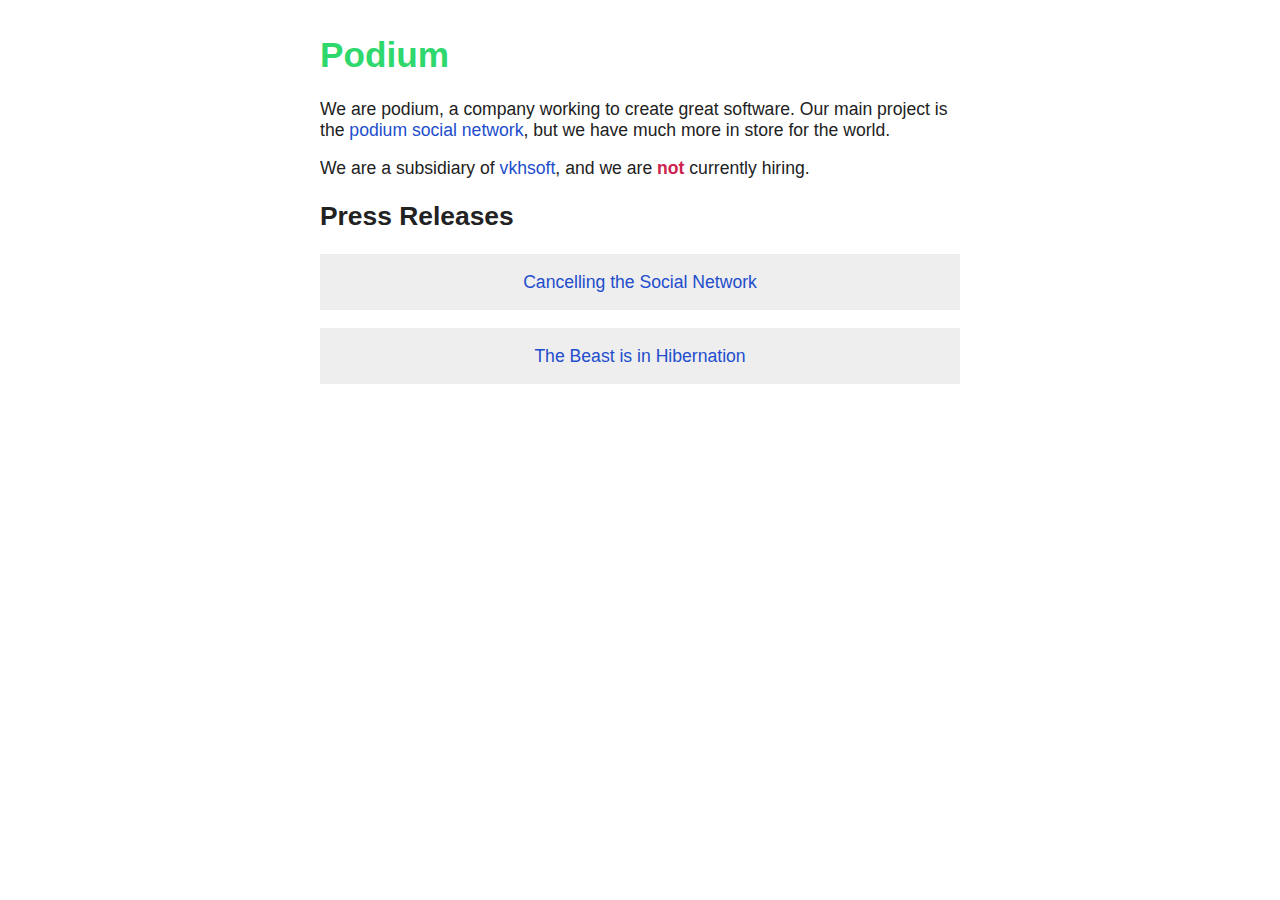
<file: index.html>
<!doctype html>
<html>
  <head>
    <title>Podium</title>
    <link rel="stylesheet" href="style.css">
  </head>
  <body>
    <h1>Podium</h1>
    <p>
      We are podium, a company working to create great software.
      Our main project is the <a href="http://pdum.xyz">podium social network</a>, but we have much more in store for
      the world.
    </p>
    <p>
      We are a subsidiary of <a href="http://vkhsoft.cu.cc">vkhsoft</a>, and we are <b>not</b> currently hiring.
    </p>
    <h2>Press Releases</h2>
    <a class="blogpost" href="nosnw.html">Cancelling the Social Network</a>
    <a class="blogpost" href="dormant.html">The Beast is in Hibernation</a>
  </body>
</html>
</file>
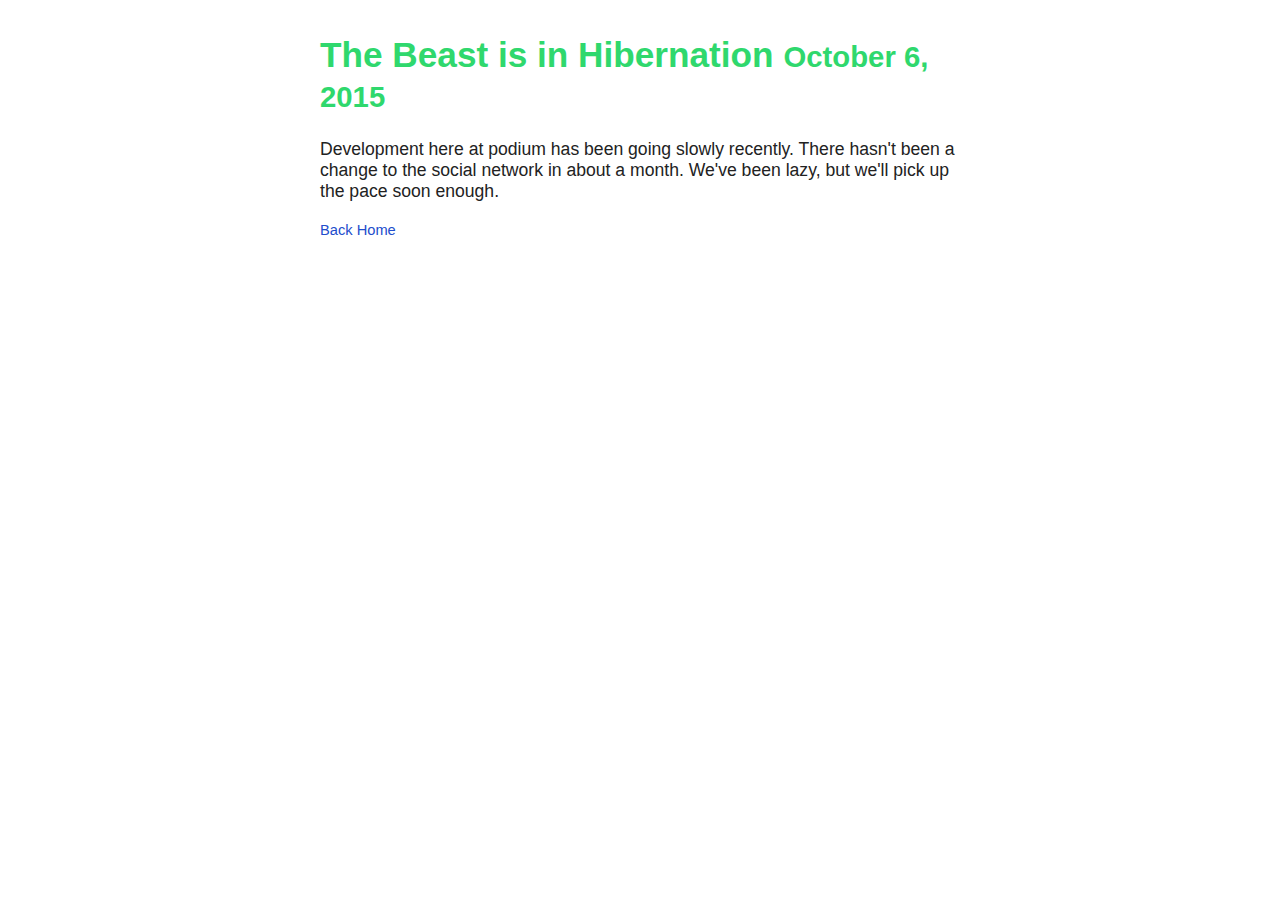
<file: dormant.html>
<!doctype html>
<html>
  <head>
    <title>The Beast is in Hibernation</title>
    <link rel="stylesheet" href="style.css">
  </head>
  <body>
    <h1>The Beast is in Hibernation <small>October 6, 2015</small></h1>
    <p>
      Development here at podium has been going slowly recently.
      There hasn't been a change to the social network in about a month.
      We've been lazy, but we'll pick up the pace soon enough.
    </p>
    <small><a href="/">Back Home</a></small>
  </body>
</html>
</file>
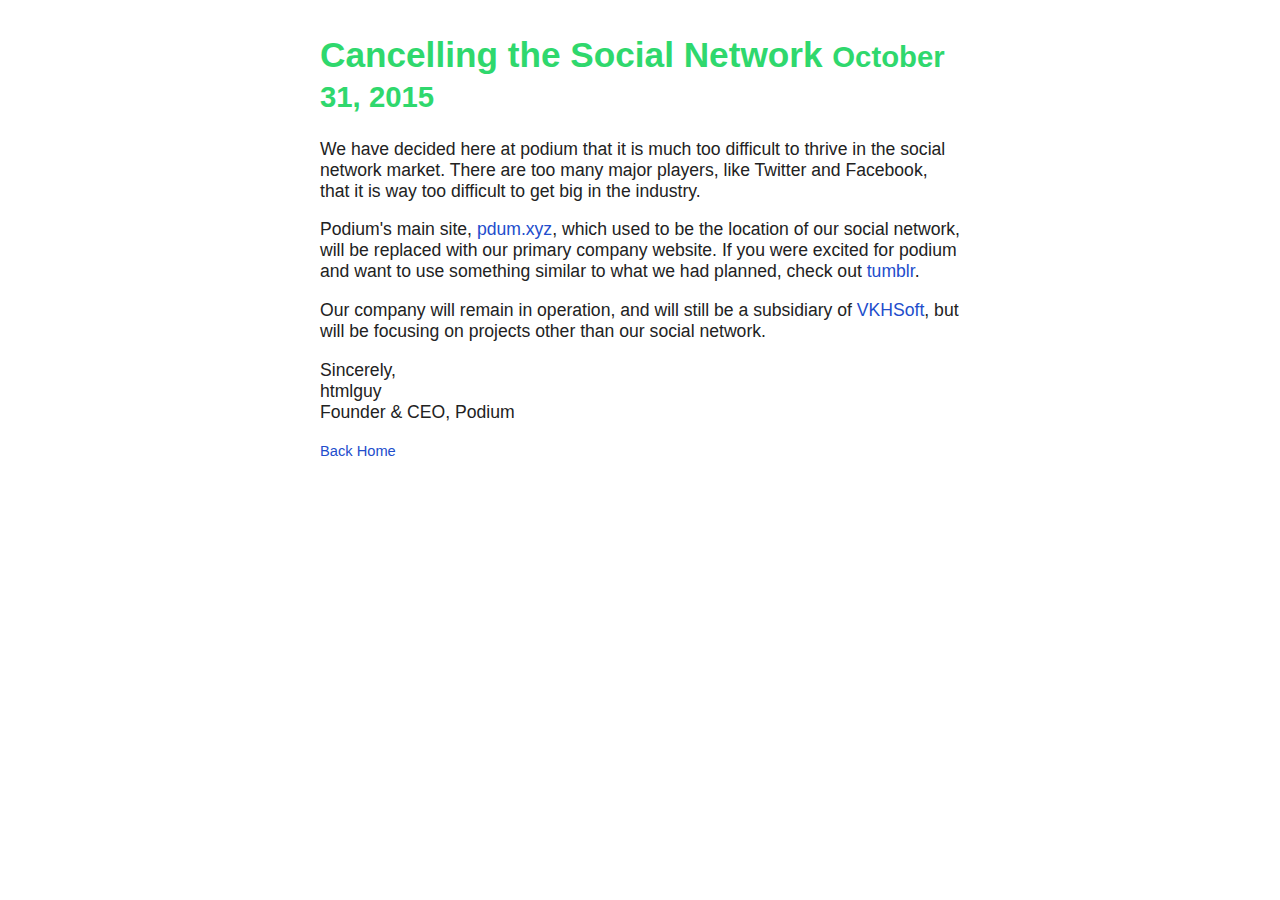
<file: nosnw.html>
<!doctype html>
<html>
  <head>
    <title>Cancelling the Social Network</title>
    <link rel="stylesheet" href="style.css">
  </head>
  <body>
    <h1>Cancelling the Social Network <small>October 31, 2015</small></h1>
    <p>
      We have decided here at podium that it is much too difficult to thrive in
      the social network market.
      There are too many major players, like Twitter and Facebook, that it is
      way too difficult to get big in the industry.
    </p>
    <p>
      Podium's main site, <a href="http://pdum.xyz">pdum.xyz</a>, which used to
      be the location of our social network, will be replaced with our primary
      company website.
      If you were excited for podium and want to use something similar to what
      we had planned, check out <a href="http://tumblr.com">tumblr</a>.
    </p>
    <p>
      Our company will remain in operation, and will still be a subsidiary of
      <a href="http://vkhsoft.cu.cc">VKHSoft</a>, but will be focusing on projects
      other than our social network.
    </p>
    <p>
      Sincerely,<br/>
      htmlguy<br/>
      Founder & CEO, Podium
    </p>
    <small><a href="/">Back Home</a></small>
  </body>
</html>
</file>
<file: style.css>
* {
  box-sizing: border-box;
}
body {
  font-family: sans-serif;
  color: #222;
  width: 50%;
  margin: 2em auto;
  font-size: 1.1em;
}
h1 {
  color: #2fd86d;
}
b {
  color: #cc224d;
}
a {
  color: #224dcc;
  text-decoration: none;
}
.blogpost {
  display: block;
  padding: 1em;
  text-align: center;
  background: #eee;
  margin: 1em 0;
}
</file>
